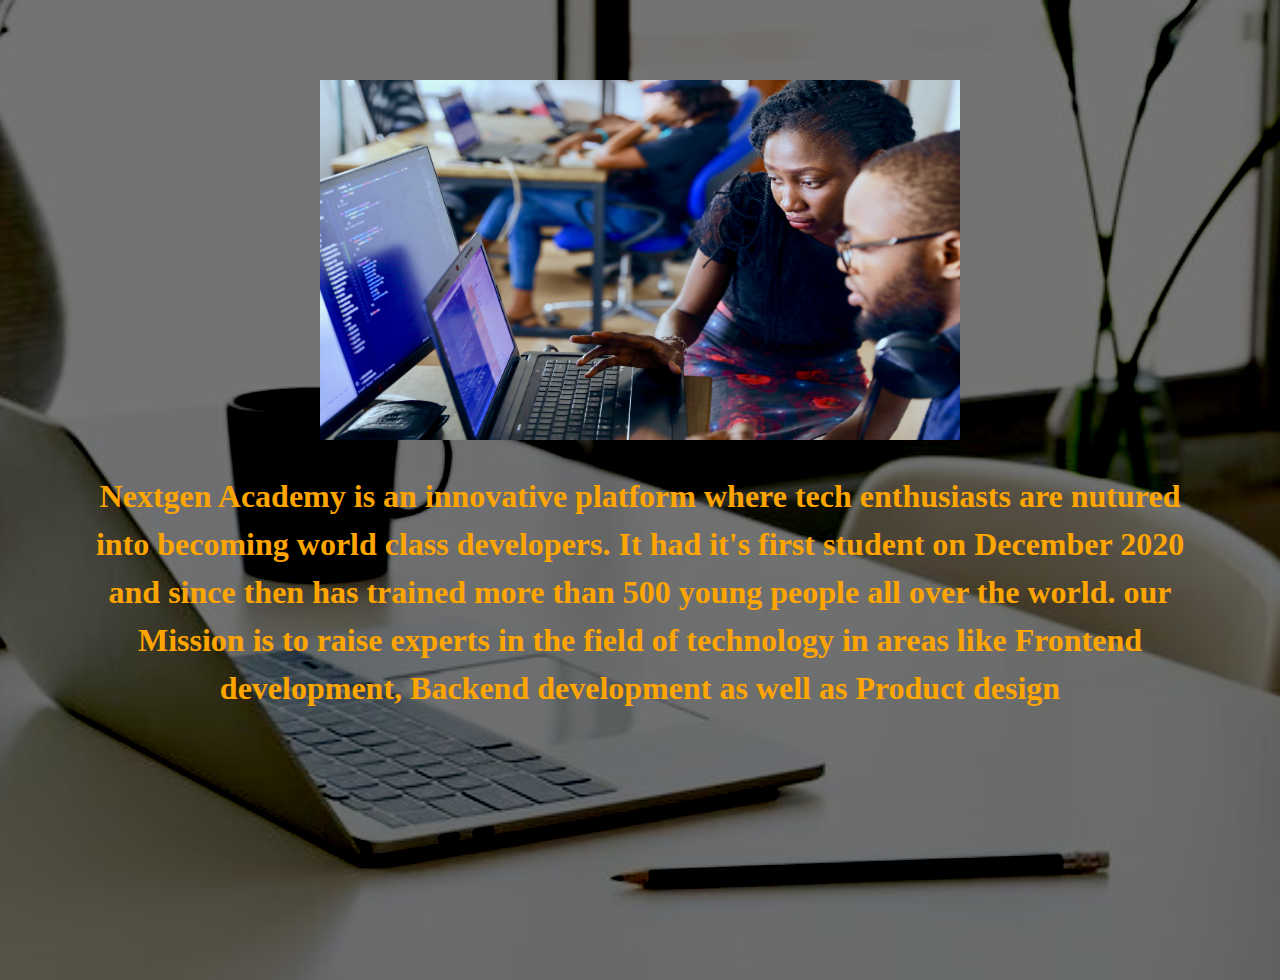
<file: about.html>
<!DOCTYPE html>
<html lang="en">
<head>
    <meta charset="UTF-8">
    <meta http-equiv="X-UA-Compatible" content="IE=edge">
    <meta name="viewport" content="width=device-width, initial-scale=1.0">
    <title>About Us</title>
    <link rel="stylesheet" href="css/about.css">
</head>
<body>
    <img  src="images/desola-lanre-ologun-kwzWjTnDPLk-unsplash.jpg" alt="" srcset="">
    <h3>Nextgen Academy is an innovative platform where tech enthusiasts are nutured into becoming world class developers. It had it's first student on December 2020 and since then has trained more than 500 young people all over the world. our Mission is to raise experts in the field of technology in areas like Frontend development, Backend development as well as Product design</h3>
</body>
</html>
</file>
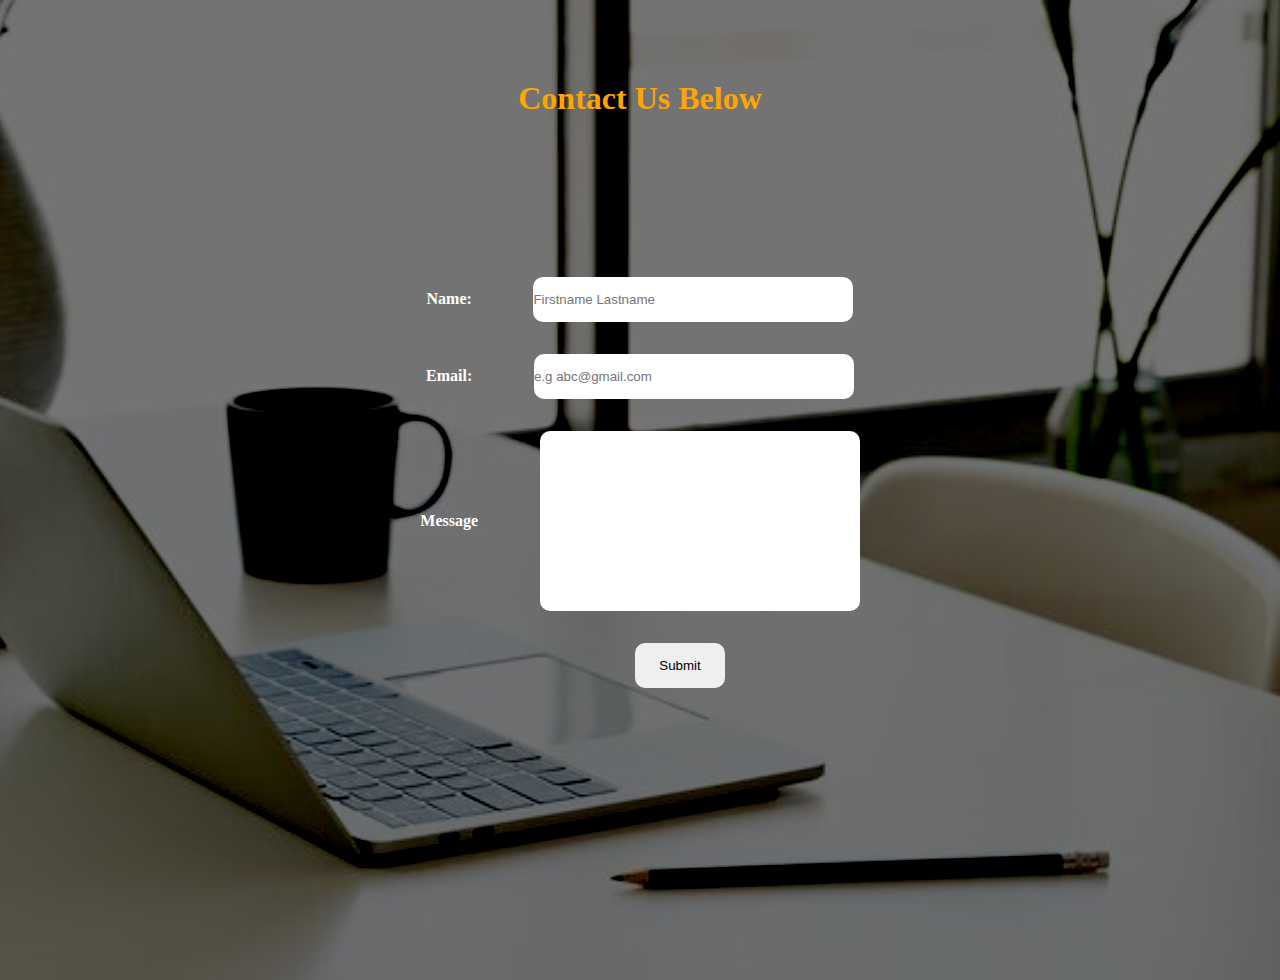
<file: contact.html>
<!DOCTYPE html>
<html lang="en">
<head>
    <meta charset="UTF-8">
    <meta http-equiv="X-UA-Compatible" content="IE=edge">
    <meta name="viewport" content="width=device-width, initial-scale=1.0">
    <title>Contact</title>
    <link rel="stylesheet" href="css/contact.css">
</head>

<body>
    <h1>Contact Us Below</h1>
    <div id="contact">
      <form action="mailto:paulkwenye@gmail.com" method="post"enctype="text/plain">
            <label class="label-color" for="Name"><b> Name: </b> </label>
            <input  type ="Name" placeholder="Firstname Lastname" required=""><br>
            <label  class="label-color" for="Email "><b>Email:</b> </label>
            <input class="Name info" type="Email" placeholder="e.g abc@gmail.com" required=""><br>
            <label  class="label-color" for="Message"><b>Message</b> </label>
            <input class="Name Message" type="text" name="" id=""> <br>
            <button type="submit">Submit</button>
      </form>
   </div>
</body>
</html>
</file>
<file: css/about.css>
*{
    margin:0;
    padding:0;
}

body{
    background-image:url(../images/comfortable-office-room-with-laptop-computer-office-supplies-white-wooden-table_67155-4101.jpg);
    background-repeat:no-repeat;
    background-position:center;
    background-size:cover;
    background-blend-mode:color-burn;
    background-color:gray;
    height:100vh;
    }

img{
    width:50vw;
    height:40vh;
    margin:auto;
    display:block;
    margin-top:5rem;
}

h3{
    color:orange;
    text-align:center;
    margin:2rem 5rem 0 5rem;
    line-height:1.5;
    font-size:xx-large;
}
</file>
<file: css/contact.css>
*{
    margin: 0;
    padding: 0;
}

body{
     background-color: gray;
     background-image: url(../images/comfortable-office-room-with-laptop-computer-office-supplies-white-wooden-table_67155-4101.jpg);
     background-repeat:no-repeat;
     background-position: center;
     background-size: cover;
     background-blend-mode:color-burn;
     height: 100vh;
}

#contact{
     text-align: center;
     margin-top: 10rem;
}

h1{
    text-align: center;
    color:orange;
    margin-top: 5rem;
    font-weight: 700;
    font-size: 900;
}

.label-color{
    color: #fff;
}

input{
     margin-left: 4.5vw;
     width: 20rem;
     height: 5vh;
     border-radius: 10px;
     border: none;
}

.Name{
     margin-top: 2rem;
}

.Message{
     height: 20vh
}
   
button{
     width: 7vw;
     height: 5vh;
     border: none;
     margin-top: 2rem;
     margin-left: 5rem;
     border-radius: 10px;
}

button:hover{
     background-color: orange;
}
</file>
